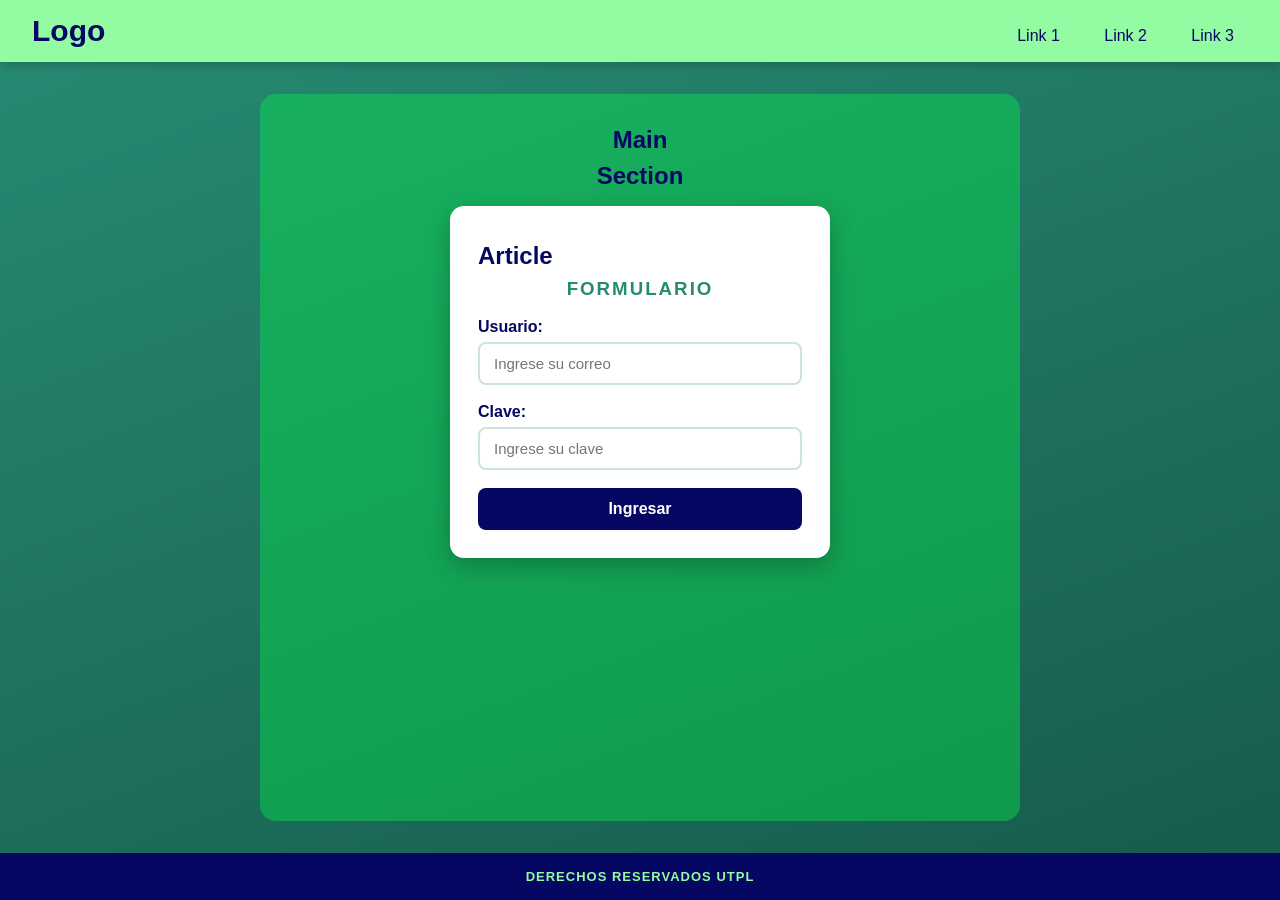
<file: semana2/ejemplo.html>
<!DOCTYPE html>
<html lang="es">
<head>
	<meta charset="utf-8">
	<meta name="viewport" content="width=device-width, initial-scale=1">
	<title>Ingreso UTPL</title>
	<link rel="stylesheet" type="text/css" href="css/estilos2.css">
</head>
<body>
	<header class="cabeceraPrincipal">
		<h1>Logo</h1>
		<nav>
			<a href="#">Link 1</a>
			<a href="#">Link 2</a>
			<a href="#">Link 3</a>
		</nav>
	</header>

	<main id="principal">
		<h2>Main</h2>
		<section>
			<h2>Section</h2>
			<article>
				<h2>Article</h2>
				<h3>FORMULARIO</h3>
				<form action="#" method="post">
					<label for="user">Usuario:</label>
					<input type="email" id="user" name="user" placeholder="Ingrese su correo" required>

					<label for="clave">Clave:</label>
					<input type="password" id="clave" name="clave" placeholder="Ingrese su clave" required>

					<button type="submit">Ingresar</button>
				</form>
			</article>
		</section>
	</main>

	<footer>
		<h6>DERECHOS RESERVADOS UTPL</h6>
	</footer>
</body>
</html>
</file>
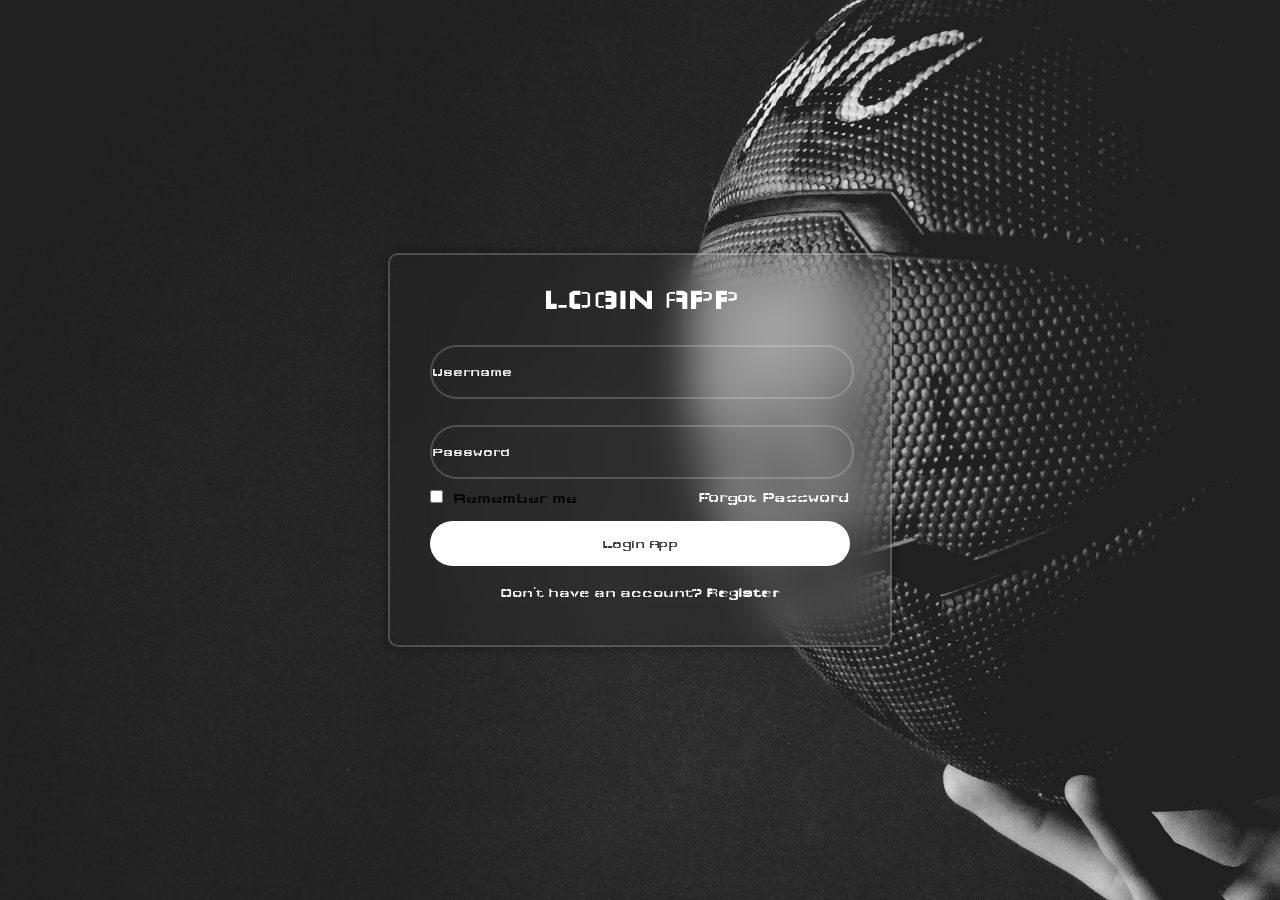
<file: semana4/internas/login.html>
<!DOCTYPE html>
<html lang="es">
    <head>
        <meta charset="utf-8">
        <meta name="viewport" content="width=device-width, initial-scale=1">
        <title>Ejemplo de CSS</title>
        <!-- Comillas corregidas en rel="stylesheet" -->
        <link rel="stylesheet" type="text/css" href="../css/style.css">
        <link href="https://cdn.boxicons.com/3.0.8/fonts/basic/boxicons.min.css" rel="stylesheet">
    </head>


    <body class="bodylogin">
        <section class="wrapper">
            <form action="">
                <h1>LOGIN APP</h1>
                

                <div class="input-box">
                    <input type="text" name="" placeholder="Username">
                    <i class="bx bx-user"></i>
                </div>
                

                <div class="input-box">
                    <input type="password" name="" placeholder="Password">
                    <i class="bx bx-lock"></i>
                </div>
                
                <div class="remember-forgot">
                    <label for="">
                        <input type="checkbox" name="">Remember me
                    </label>
                    <a href="">Forgot Password</a>
                </div>
                
                <button type="submit" class="btn">Login App</button>
                
                <div class="register-link">
                    <p>Don't have an account? <a href=""> Register</a></p>
                </div>
            </form>
        </section>
    </body>
</html>
</file>
<file: semana2/css/estilos2.css>
* {
	box-sizing: border-box;
}

body {
	margin: 0;
	min-height: 100vh;
	display: flex;
	flex-direction: column;
	background: linear-gradient(160deg, rgb(39, 139, 116), rgb(22, 90, 75));
	font-family: "Segoe UI", Arial, sans-serif;
	color: #1c2b27;
}

/* ---------- Cabecera ---------- */
header {
	background: rgb(147, 251, 161);
	color: #AA8439;
}

.cabeceraPrincipal {
	display: flex;
	flex-wrap: wrap;
	align-items: center;
	justify-content: space-between;
	gap: 12px;
	padding: 14px 32px;
	font-size: 30px;
	color: #050762;
	font-family: Arial, sans-serif;
	box-shadow: 0 3px 10px rgba(0, 0, 0, 0.2);
}

.cabeceraPrincipal h1 {
	margin: 0;
	font-size: 1em;
}

nav a {
	font-size: 16px;
	color: #050762;
	text-decoration: none;
	margin-left: 8px;
	padding: 8px 14px;
	border-radius: 999px;
	transition: background 0.2s;
}

nav a:hover,
nav a:focus-visible {
	background: rgba(5, 7, 98, 0.12);
	outline: none;
}

/* ---------- Contenido ---------- */
#principal {
	flex: 1;
	width: 100%;
	max-width: 760px;
	margin: 32px auto;
	padding: 24px;
	background: rgba(0, 255, 72, 0.356);
	border-radius: 16px;
	text-align: center;
}

#principal h2 {
	margin: 8px 0;
	color: #050762;
}

/* ---------- Tarjeta del formulario ---------- */
article {
	max-width: 380px;
	margin: 16px auto 8px;
	padding: 28px;
	background: #ffffff;
	border-radius: 14px;
	box-shadow: 0 8px 24px rgba(0, 0, 0, 0.25);
	text-align: left;
}

article h3 {
	margin: 0 0 18px;
	text-align: center;
	letter-spacing: 2px;
	color: #278b74;
}

label {
	display: block;
	margin-bottom: 6px;
	font-weight: 600;
	color: #050762;
}

input {
	width: 100%;
	padding: 11px 14px;
	margin-bottom: 18px;
	border: 2px solid #cfe3dd;
	border-radius: 8px;
	font-size: 15px;
	transition: border-color 0.2s, box-shadow 0.2s;
}

input:focus {
	outline: none;
	border-color: #278b74;
	box-shadow: 0 0 0 3px rgba(39, 139, 116, 0.25);
}

button {
	width: 100%;
	padding: 12px;
	border: none;
	border-radius: 8px;
	background: #050762;
	color: #ffffff;
	font-size: 16px;
	font-weight: 600;
	cursor: pointer;
	transition: background 0.2s, transform 0.1s;
}

button:hover {
	background: #278b74;
}

button:active {
	transform: scale(0.98);
}

button:focus-visible {
	outline: 3px solid #93fba1;
	outline-offset: 2px;
}

/* ---------- Pie ---------- */
footer {
	padding: 16px;
	background: #050762;
	color: #93fba1;
	text-align: center;
}

footer h6 {
	margin: 0;
	font-size: 13px;
	letter-spacing: 1px;
}
</file>
<file: semana4/css/style.css>
@import url('https://fonts.googleapis.com/css2?family=Wallpoet&display=swap');


*{
    padding: 0;
    margin: 0;
    font-family: "Wallpoet", sans-serif;
}

header.mainHeader, section.mainSlider, section.news{
    width: 80%;
    background: rgb(57, 65, 223);
    margin: 0 auto;
}

header.mainHeader h2{
    padding: 30px;
    width: 30%;
    display: inline-block;

}

header.mainHeader nav{
    width: 60%;
    display: inline-block;
    text-align: right;
}

header.mainHeader nav a{
    text-decoration: none;
    color: rgb(50, 18, 18);
     padding: 20px;
}

header.mainHeader nav a:hover{
    background-color: #000;
    color: #fffcfc;
    padding: 20px;
    border-radius: 15px;
}

/*--------------------------Fin de la cabecera--------------------------*/

/*-------------------------Estilos de Slider----------------------------*/
section.mainSlider{
    background-color: rgb(117, 137, 225);
    padding: 30px auto;

}

section.mainSlider h2{
    padding: 130px 0;
    text-align: center;
}

/*-------------------------fin de Slider----------------------------*/


/*-------------------------Estilos de noticias----------------------------*/
section.news .newsItem{
    width: 27%;
    display: inline-block;
    background-color: rgb(82, 78, 162);
    margin: 10px;
    padding: 20px;
    text-align: center;
}

section.news .newsItem{
    width: 27%;
    display: inline-block;
    background-color: rgb(82, 78, 162);
    margin: 10px;
    padding: 20px;
}




footer.mainFooter{
    background-color: rgb(63, 56, 82);
    color: #948d8d;
    text-align: center;
    padding: 20px 0
}


/*-----------------------Estilos de Login-------------------------*/
body.bodylogin{
    display: flex;
    justify-content: center;
    align-items: center;
    min-height: 100vh;
    /*background-color: rgba(0, 0, 0, 0.236);*/
    background:url(../imagenes/oleksandr-chumak-QXiKmsWE1mc-unsplash.jpg);
    background-size: cover;
    background-position: center;
}


.wrapper{
    width: 420px;
    border-radius: 10px;
    padding: 30px 40px;


    background-color: transparent;
    border:2px solid rgba(255, 255, 255, .2);
    backdrop-filter: blur(20px);
    box-shadow:  0 0 10px rgb(0, 0, 0, .4) ;
 
}

.wrapper h1{
    font-size: 30px;
    text-align: center;
    color: white;
}

.wrapper .input-box{
    position: relative;
    width: 100%;
    height: 50px;
    background-color: transparent;
    margin: 30px 0;
}

.input-box input{
    width: 100%;
    height: 100%;
    background-color: transparent;
    border: none;
    outline: none;
    border: 2px solid rgba(255,255,255, .2);
    border-radius: 40px; 
}

.input-box input::placeholder{
    color: #fff;
}

.input-box i{
    position: absolute;
    right: 20px;
    top: 10px;
    transform: translate(-10px);
    font-size: 20px;
}

.wrapper .remember-forgot{ 
    display: flex;
    justify-content: space-between; 
    font-size: 15px;
    margin: -15px 0 15px; 
}

.wrapper .remember-forgot label input{ 
    accent-color: #fff;
    margin-right: 10px;
}

.remember-forgot a{
    color: #fff;
    text-decoration: none;
}

.remember-forgot a:hover{
    text-decoration: underline;
}

.wrapper .btn{
    width: 100%;
    height: 45px;
    background-color: #fff;
    color: #333;
    border: none;
    border-radius: 40px;

    
}
.wrapper .btn:hover {
    transform: scale(1.05);          
    background-color: #ff9800;     
    border-radius: 15px;
}

.wrapper .register-link{
    font-size: 14px;
    text-align: center;
    /*margin-top: 20px;*/
    margin: 20px 0 15px;
    color: white;
}

.wrapper .register-link p a{ 
    color: #fff;
    text-decoration: none;
    font-weight: 600; 
}

.wrapper .register-link p a:hover{ 
    text-decoration: underline;
}


/***media*/


@media (max-width: 800px) {
    body.bodylogin {
        background: url(../imagenes/izzy-gerosa-RgplfXbxLFs-unsplash.jpg);
        background-size: cover;
        background-position: center;
    }
}

@media (max-width: 450px) {
    body.bodylogin {
        background: #333;
    }
}


/* transicion */
@view-transition {
    navigation: auto;
}

::view-transition-old(root) {
    animation: salida .4s ease both;
}
::view-transition-new(root) {
    animation: entrada .4s ease both;
}

@keyframes salida  { to   { opacity: 0; transform: scale(.95); } }
@keyframes entrada { from { opacity: 0; transform: scale(1.05); } }
</file>
